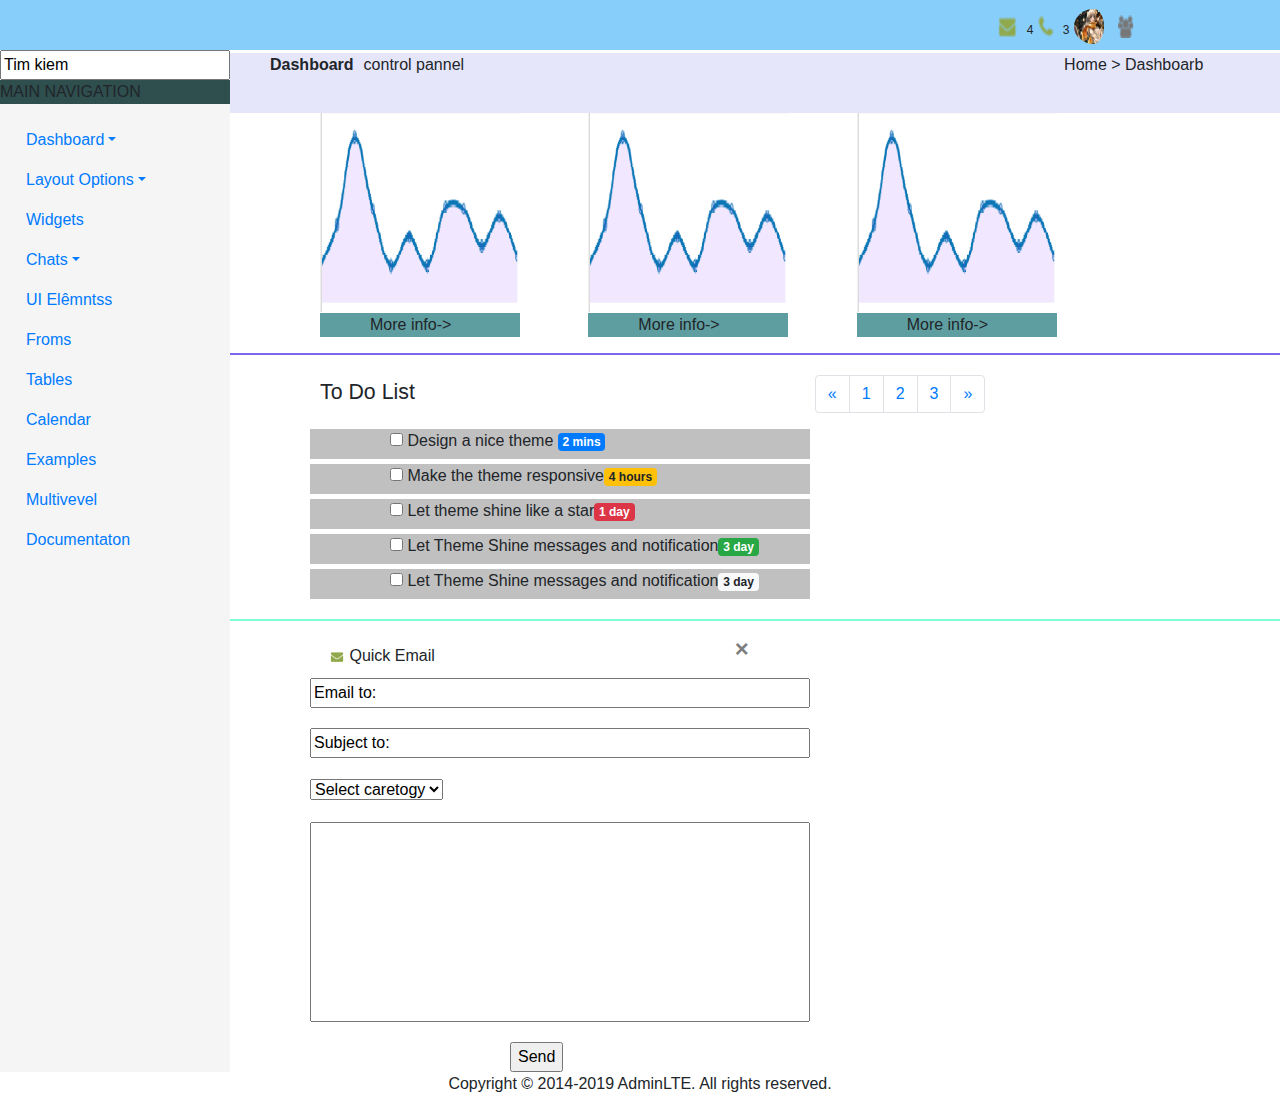
<file: public/source/index.html>
<!DOCTYPE html>
<html lang="en">
<head>
    <meta charset="UTF-8">
    <title>Title</title>
    <link rel="stylesheet" href="https://stackpath.bootstrapcdn.com/bootstrap/4.3.1/css/bootstrap.min.css" integrity="sha384-ggOyR0iXCbMQv3Xipma34MD+dH/1fQ784/j6cY/iJTQUOhcWr7x9JvoRxT2MZw1T" crossorigin="anonymous">
    <script src="https://code.jquery.com/jquery-3.3.1.slim.min.js" integrity="sha384-q8i/X+965DzO0rT7abK41JStQIAqVgRVzpbzo5smXKp4YfRvH+8abtTE1Pi6jizo" crossorigin="anonymous"></script>
    <script src="https://cdnjs.cloudflare.com/ajax/libs/popper.js/1.14.7/umd/popper.min.js" integrity="sha384-UO2eT0CpHqdSJQ6hJty5KVphtPhzWj9WO1clHTMGa3JDZwrnQq4sF86dIHNDz0W1" crossorigin="anonymous"></script>
    <script src="https://stackpath.bootstrapcdn.com/bootstrap/4.3.1/js/bootstrap.min.js" integrity="sha384-JjSmVgyd0p3pXB1rRibZUAYoIIy6OrQ6VrjIEaFf/nJGzIxFDsf4x0xIM+B07jRM" crossorigin="anonymous"></script>
</head>
<body>
<header>
    <div style="width: 100%;height: 50px;background-color: lightskyblue; padding-left: 78%; padding-top: 9px; position: relative; ">
        <img src="info1.png" height="22" width="25" style="padding-right: 5px;"/><sub> 4</sub>
        <img src="123.png" height="21" width="25"  style="padding-right: 5px;"/><sub>3</sub>
        <img src="cogai.jpg" alt="..."  height="35" width="40" class="rounded-circle" style="padding-right: 10px;">
        <img src="kk.png" height="23" width="25" style="padding-right: 9px;"/>
    </div>


</header>
<div style="width: 100% ;position: relative;float: left; ">
    <div class="right" style="width: 20%; height: 960px;background-color: whitesmoke; position: relative;display: table-cell; ">
        <div>
            <input type="text" value="Tim kiem"  style="width: 100%;">
            <p style="background-color: darkslategray;"> MAIN NAVIGATION</p>

        </div>
        <div style="padding-left: 10px;">
            <nav class="nav flex-column">
                <li class="nav-item dropdown" >
                    <a class="nav-link dropdown-toggle" data-toggle="dropdown" href="#" role="button" aria-haspopup="true" aria-expanded="false">Dashboard</a>
                    <div class="dropdown-menu">
                        <a class="dropdown-item" href="#">Action</a>
                        <a class="dropdown-item" href="#">Another action</a>
                        <a class="dropdown-item" href="#">Something else here</a>
                        <div class="dropdown-divider"></div>
                        <a class="dropdown-item" href="#">Separated link</a>
                    </div>
                </li>
                <li class="nav-item dropdown">
                    <a class="nav-link dropdown-toggle" data-toggle="dropdown" href="#" role="button" aria-haspopup="true" aria-expanded="false">Layout Options</a>
                    <div class="dropdown-menu">
                        <a class="dropdown-item" href="#">Action</a>
                        <a class="dropdown-item" href="#">Another action</a>
                        <a class="dropdown-item" href="#">Something else here</a>
                        <div class="dropdown-divider"></div>
                        <a class="dropdown-item" href="#">Separated link</a>
                    </div>
                </li>
                <li class="nav-item dropdown">
                    <a class="nav-link"  href="#">Widgets</a>

                </li>
                <li class="nav-item dropdown">
                    <a class="nav-link dropdown-toggle" data-toggle="dropdown" href="#" role="button" aria-haspopup="true" aria-expanded="false">Chats</a>
                    <div class="dropdown-menu">
                        <a class="dropdown-item" href="#">Action</a>
                        <a class="dropdown-item" href="#">Another action</a>
                        <a class="dropdown-item" href="#">Something else here</a>
                        <div class="dropdown-divider"></div>
                        <a class="dropdown-item" href="#">Separated link</a>
                    </div>
                </li>
                <li class="nav-item dropdown">
                    <a class="nav-link"  href="#">UI Elêmntss</a>

                </li>
                <li class="nav-item dropdown">
                    <a class="nav-link"  href="#">Froms</a>

                </li>
                <li class="nav-item dropdown">
                    <a class="nav-link"  href="#">Tables</a>

                </li>
                <li class="nav-item dropdown">
                    <a class="nav-link"  href="#">Calendar</a>

                </li>
                <li class="nav-item dropdown">
                    <a class="nav-link"  href="#">Examples</a>

                </li>
                <li class="nav-item dropdown">
                    <a class="nav-link"  href="#">Multivevel</a>

                </li>
                <li class="nav-item dropdown">
                    <a class="nav-link"  href="#">Documentaton</a>

                </li>

            </nav>

        </div>


    </div>
    <div  class="center" style="width: 80%; height: 300px;position: relative;display: table-cell;">
        <div class="Dashboard " style=" width:1050px;background-color: lavender; height: 60px; padding-left: 20px;">
            <div  style="display: table-cell; padding-left: 20px;" > <p ><span style="font-weight: bold; padding-right: 10px;">Dashboard</span>control pannel </p></div>
            <div style="display: table-cell; padding-left: 600px;"> Home   > Dashboarb</div>

        </div>
        <div style="padding-left: 90px; width: 100%;">
            <div style="width: 35%; display: table-cell; padding-right: 30px;">
                <img src="ngoc.jpg" height="200" width="200"/><br>
                 <div style="width: 200px;background-color: cadetblue"> <a style="background-color: cadetblue;padding-left: 50px;width: 200px; "> More info-></a></div>
            </div>
            <div style="width: 35%; display: table-cell;padding-right: 30px;">
                <img src="ngoc.jpg" height="200" width="200"/><br>
                <div style="width: 200px;background-color: cadetblue"> <a style="background-color: cadetblue;padding-left: 50px;width: 200px; "> More info-></a></div>
            </div>
            <div style="width: 35%; display: table-cell;padding-right: 30px;">
                <img src="ngoc.jpg" height="200" width="200"/><br>
                <div style="width: 200px;background-color: cadetblue"> <a style="background-color: cadetblue;padding-left: 50px;width: 200px; "> More info-></a></div>
            </div>


        </div>
       <hr style="border: 1px solid mediumslateblue;">
        <div style="margin-top: 20px;">
            <div style="display: table-cell; padding-left: 90px; ">
                <p style="font-size: 16pt;"> To Do List</p>
            </div>
            <div style="display: table-cell;padding-left: 400px;">
                <nav aria-label="Page navigation example">
                    <ul class="pagination">
                        <li class="page-item">
                            <a class="page-link" href="#" aria-label="Previous">
                                <span aria-hidden="true">&laquo;</span>
                            </a>
                        </li>
                        <li class="page-item"><a class="page-link" href="#">1</a></li>
                        <li class="page-item"><a class="page-link" href="#">2</a></li>
                        <li class="page-item"><a class="page-link" href="#">3</a></li>
                        <li class="page-item">
                            <a class="page-link" href="#" aria-label="Next">
                                <span aria-hidden="true">&raquo;</span>
                            </a>
                        </li>
                    </ul>
                </nav>

            </div>


        </div>
        <div style="margin-bottom: 20px;">
            <div  style="background-color: silver;width: 500px;height: 30px;padding-left: 80px;margin-left: 80px; margin-bottom: 5px;">

               <form>  <input type="checkbox"  style="padding-right: 10px;">
                   Design a nice theme <span class="badge badge-primary" >2 mins</span></form>

            </div>
            <div  style="background-color: silver;width: 500px;height: 30px;padding-left: 80px;margin-left: 80px;margin-bottom: 5px;">
                <form> <input type="checkbox" > Make the theme responsive<a href="#" class="badge badge-warning">4 hours</a></form>

            </div>
            <div style="background-color: silver;width: 500px;height: 30px;padding-left: 80px;margin-left: 80px;margin-bottom: 5px;">
                <form> <input type="checkbox"> Let theme shine like a star<a href="#" class="badge badge-danger">1 day</a></form>


            </div>
            <div style="background-color: silver;width: 500px;height: 30px;padding-left: 80px;margin-left: 80px;margin-bottom: 5px;">
                <form><input type="checkbox"> Let Theme Shine messages and notification<a href="#" class="badge badge-success">3 day</a></form>

            </div>
            <div style="background-color: silver;width: 500px;height: 30px;padding-left: 80px;margin-left: 80px;margin-bottom: 5px;">
                <form><input type="checkbox"> Let Theme Shine messages and notification<a href="#" class="badge badge-light">3 day</a></form>
            </div>
        </div>
        <hr style="border: 1px solid aquamarine">
        <div style="background-color: white; margin-left: 80px;">

            <div style="display: table-cell;"><span style=" margin-left: 20px;"> <img src="info1.png" height="12" width="15"/>  Quick Email</span></div>
            <div style="padding-left: 300px; display: table-cell;"><button type="button" class="close" data-dismiss="modal" aria-label="Close">
                <span aria-hidden="true">&times;</span>
            </button></div>
            <div style="margin-top: 10px;">
                <input type="text" value="Email to:" style="width: 500px; margin-bottom: 20px;">
            </div>
            <div style="margin-bottom: 20px;">
                <input type="text" value="Subject to:"  style="width: 500px;">
            </div>
            <div >
                <td style="display: table-cell; position: relative;background-color: silver;"><select>
                    <option>Select caretogy</option>
                    <option>Select caretogy</option>
                    <option>Select caretogy</option>
                </select>

                </td>


            </div>
            <div style="margin-top: 20px;">
                <input type="text" style="height: 200px;width: 500px;">
            </div>
            <div>
                <input type="submit" value="Send" style="margin-left: 200px;margin-top: 20px;">
            </div>
        </div>



    </div>





</div>
<footer>
   <p style="text-align: center;">Copyright © 2014-2019 AdminLTE. All rights reserved.</p>


</footer>

</body>
</html>
</file>
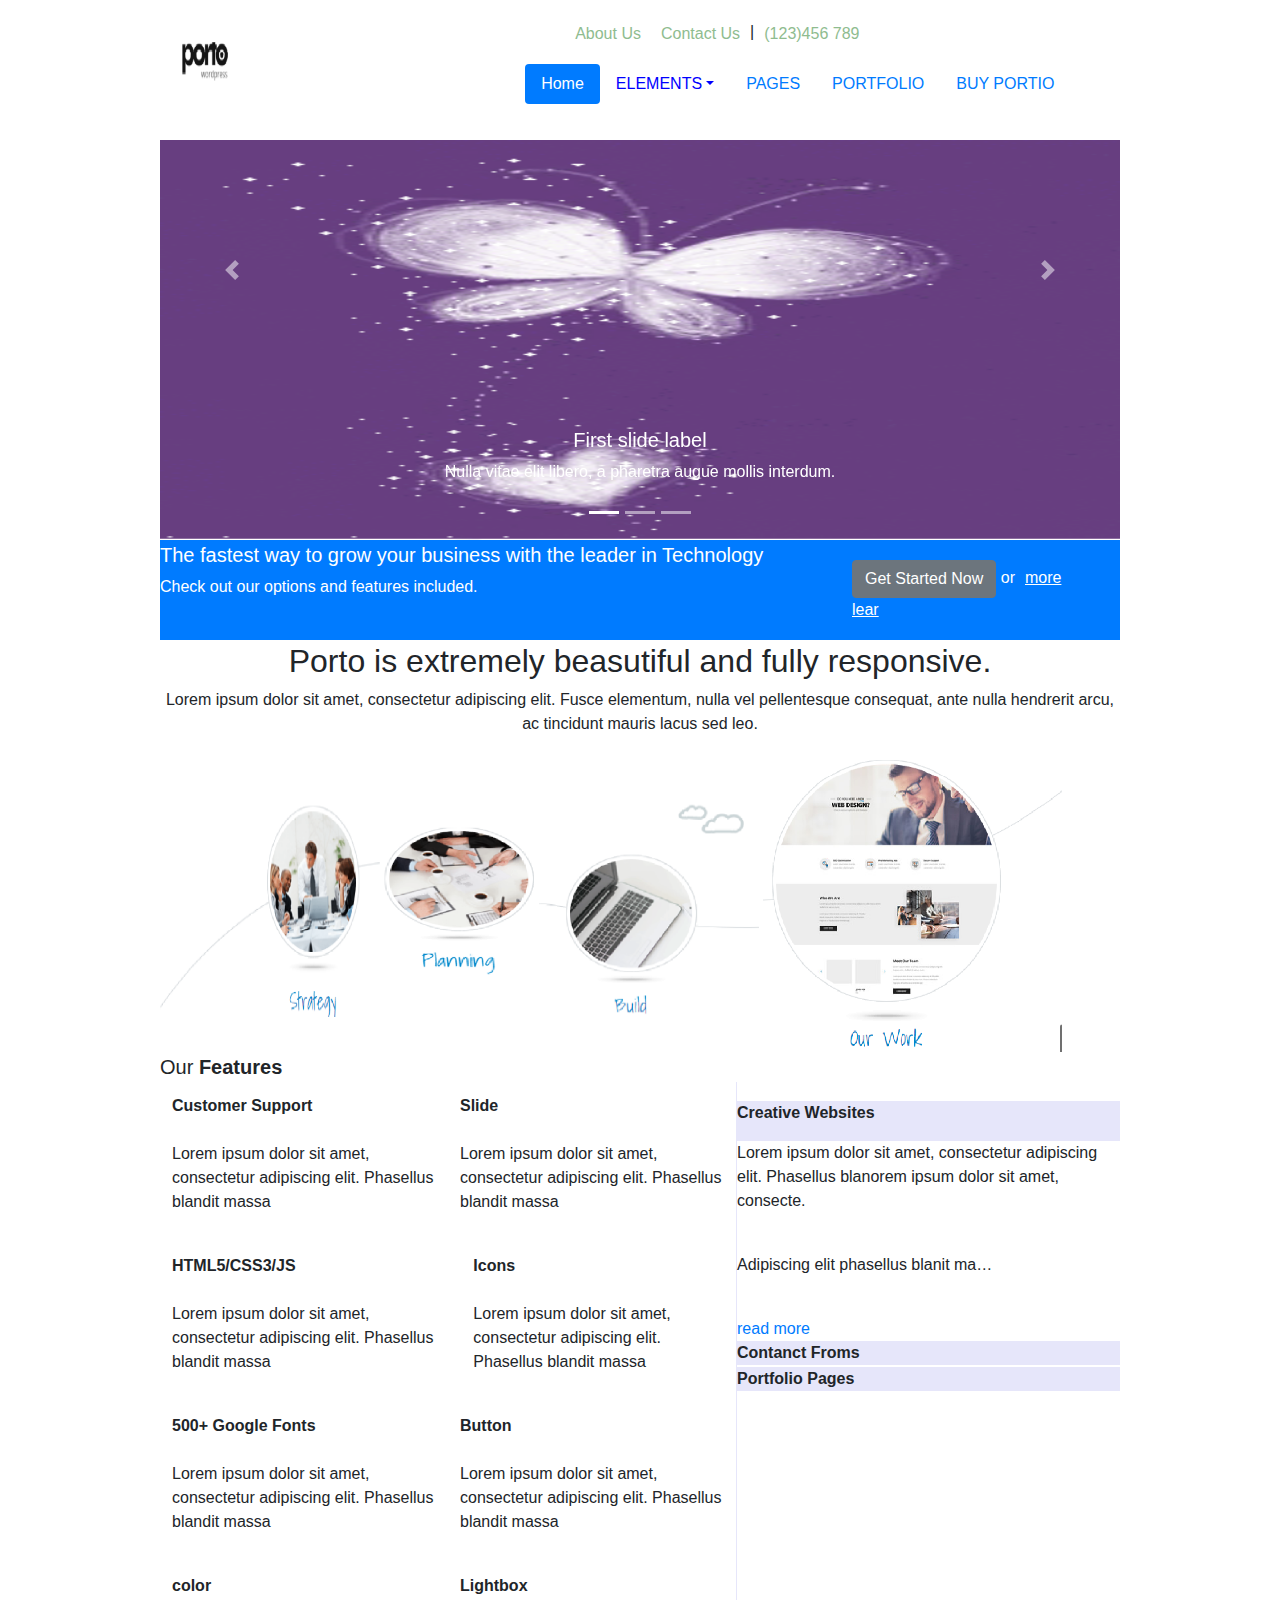
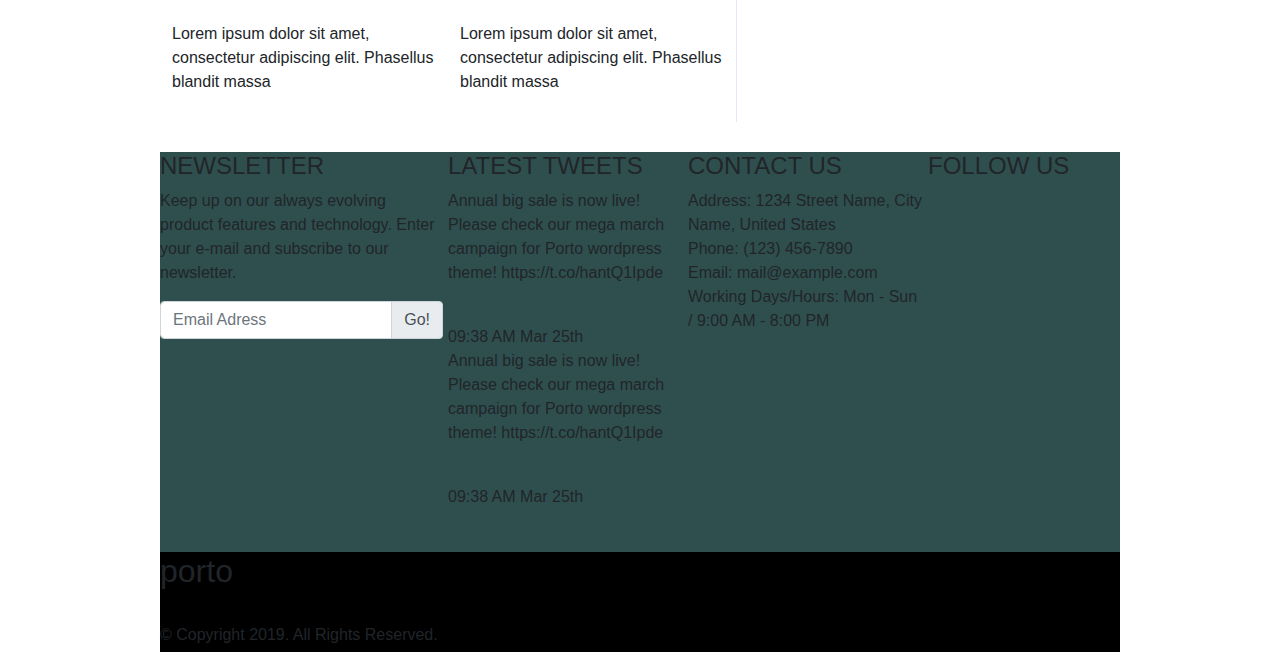
<file: public/source/layout.html>
<!DOCTYPE html>
<html lang="en">
<head>
    <meta charset="UTF-8">
    <title>Title</title>
    <link rel="stylesheet" href="https://stackpath.bootstrapcdn.com/bootstrap/4.3.1/css/bootstrap.min.css" integrity="sha384-ggOyR0iXCbMQv3Xipma34MD+dH/1fQ784/j6cY/iJTQUOhcWr7x9JvoRxT2MZw1T" crossorigin="anonymous">
    <script src="https://code.jquery.com/jquery-3.3.1.slim.min.js" integrity="sha384-q8i/X+965DzO0rT7abK41JStQIAqVgRVzpbzo5smXKp4YfRvH+8abtTE1Pi6jizo" crossorigin="anonymous"></script>
    <script src="https://cdnjs.cloudflare.com/ajax/libs/popper.js/1.14.7/umd/popper.min.js" integrity="sha384-UO2eT0CpHqdSJQ6hJty5KVphtPhzWj9WO1clHTMGa3JDZwrnQq4sF86dIHNDz0W1" crossorigin="anonymous"></script>
    <script src="https://stackpath.bootstrapcdn.com/bootstrap/4.3.1/js/bootstrap.min.js" integrity="sha384-JjSmVgyd0p3pXB1rRibZUAYoIIy6OrQ6VrjIEaFf/nJGzIxFDsf4x0xIM+B07jRM" crossorigin="anonymous"></script>
    <link type="text/css" rel="stylesheet" href="porto.css">
</head>
<body>
<div class="themeporto">
    <div class="header">
        <div class="porto">
          <a href="layout.html"> <img src="poto.jpg" height="40" width="50"/> </a>
        </div>

        <div class="left-header" >
            <nav class="nav" >
                <ul >
                    <li><a href="#"> About Us</a></li>
                    <li><a href="#"> Contact Us</a></li>
                    <li> |</li>
                    <li><a href="#"> (123)456 789</a></li>
                </ul>

            </nav>
            
            
            <div class="home">
                <ul class="nav nav-pills">
                    <li class="nav-item">
                        <a class="nav-link active" href="#">Home</a>
                    </li>
                    <li class="nav-item dropdown">
                        <a class="nav-link dropdown-toggle" data-toggle="dropdown" href="#" role="button" aria-haspopup="true" aria-expanded="false" style="color: blue">ELEMENTS</a>
                        <div class="dropdown-menu">
                            <a class="dropdown-item" href="#">Action</a>
                            <a class="dropdown-item" href="#">Another action</a>
                            <a class="dropdown-item" href="#">Something else here</a>
                            <a class="dropdown-item" href="#">Separated link</a>
                        </div>
                    </li>
                    <li class="nav-item" >
                        <a class="nav-link" href="#"> PAGES</a>
                    </li>
                    <li class="nav-item">
                        <a class="nav-link" href="#"> PORTFOLIO</a>
                    </li>
                    <li class="nav-item">
                        <a class="nav-link" href="#"> BUY PORTIO</a>
                    </li>



                </ul>

            </div>

        </div>

    </div>
    <div class="slide">
        <div class="bd-example" >
            <div id="carouselExampleCaptions" class="carousel slide" data-ride="carousel">
                <ol class="carousel-indicators">
                    <li data-target="#carouselExampleCaptions" data-slide-to="0" class="active"></li>
                    <li data-target="#carouselExampleCaptions" data-slide-to="1"></li>
                    <li data-target="#carouselExampleCaptions" data-slide-to="2"></li>
                </ol>
                <div class="carousel-inner">
                    <div class="carousel-item active">
                        <img src="12.gif " style="height: 400px" class="d-block w-100" alt="">
                        <div class="carousel-caption d-none d-md-block">
                            <h5>First slide label</h5>
                            <p>Nulla vitae elit libero, a pharetra augue mollis interdum.</p>
                        </div>
                    </div>
                    <div class="carousel-item">
                        <img src="13.gif" style="height: 400px"  class="d-block w-100" alt="...">
                        <div class="carousel-caption d-none d-md-block">
                            <h5>Second slide label</h5>
                            <p>Lorem ipsum dolor sit amet, consectetur adipiscing elit.</p>
                        </div>
                    </div>
                    <div class="carousel-item">
                        <img src="14.gif"style="height: 400px"  class="d-block w-100" alt="...">
                        <div class="carousel-caption d-none d-md-block">
                            <h5>Third slide label</h5>
                            <p>Praesent commodo cursus magna, vel scelerisque nisl consectetur.</p>
                        </div>
                    </div>
                </div>
                <a class="carousel-control-prev" href="#carouselExampleCaptions" role="button" data-slide="prev">
                    <span class="carousel-control-prev-icon" aria-hidden="true"></span>
                    <span class="sr-only">Previous</span>
                </a>
                <a class="carousel-control-next" href="#carouselExampleCaptions" role="button" data-slide="next">
                    <span class="carousel-control-next-icon" aria-hidden="true"></span>
                    <span class="sr-only">Next</span>
                </a>
            </div>
        </div>

    </div>
    <div class="bottom-slide" >
        <div class="Technology">
            <strong style="display: block;font-size: 1.25em;font-weight: 500;padding-bottom: 5px;">The fastest way to grow your business with the leader in Technology</strong>
            <p> Check out our options and features included.</p>

        </div>
        <div class="more-learn">
            <button type="button" class="btn btn-secondary"> Get Started Now</button>
           <span>or<a href="layout.html" style="text-decoration: underline;margin-left: 10px; color: white;">more lear</a></span>
        </div>

    </div>
    <div class="content">
        <div class="responsive" style="text-align: center;">
            <h2> Porto is
            <span> extremely</span>
                beasutiful and fully responsive.
            </h2>
            <p>
                Lorem ipsum dolor sit amet, consectetur adipiscing elit. Fusce elementum, nulla vel pellentesque consequat, ante nulla hendrerit arcu, ac tincidunt mauris lacus sed leo.

            </p>

        </div>
        <div class="circle" >

            <img src="stra.jpg" height="220" width="220"  style="margin-top: 10px;"/>
            <img src="play.jpg" height="150" width="150"/>
            <img src="buil.jpg" height="220" width="220"  style="margin-top: 10px;"/>
            <img src="ou.jpg" height="300" width="300"/></div>
        <div class="center"  style="height: 700px;">

               <span style="font-size: 15pt;"> Our <strong>Features</strong> </span>
            <div class="ngoc" style="width: 100%; float: left;">

                <div class="Support" style="width: 60%; position: relative;display: table-cell;">
                    <div>
                        <table class="table table-borderless">
                            <thead>
                            <tr>

                                <th scope="col">Customer Support</th>
                                <th scope="col">Slide</th>

                            </tr>
                            </thead>
                            <tbody>
                            <tr>

                                <td>Lorem ipsum dolor sit amet, consectetur adipiscing elit. Phasellus blandit massa</td>
                                <td>Lorem ipsum dolor sit amet, consectetur adipiscing elit. Phasellus blandit massa</td>

                            </tr>




                            </tbody>
                        </table>

                    </div>
                    <div>
                        <table class="table table-borderless">
                            <thead>
                            <tr>

                                <th scope="col">HTML5/CSS3/JS</th>
                                <th scope="col">Icons</th>

                            </tr>
                            </thead>
                            <tbody>
                            <tr>

                                <td>Lorem ipsum dolor sit amet, consectetur adipiscing elit. Phasellus blandit massa</td>
                                <td>Lorem ipsum dolor sit amet, consectetur adipiscing elit. Phasellus blandit massa</td>

                            </tr>




                            </tbody>
                        </table>

                    </div>
                    <div>
                        <table class="table table-borderless">
                            <thead>
                            <tr>

                                <th scope="col">500+ Google Fonts</th>
                                <th scope="col">Button</th>

                            </tr>
                            </thead>
                            <tbody>
                            <tr>

                                <td>Lorem ipsum dolor sit amet, consectetur adipiscing elit. Phasellus blandit massa</td>
                                <td>Lorem ipsum dolor sit amet, consectetur adipiscing elit. Phasellus blandit massa</td>

                            </tr>




                            </tbody>
                        </table>

                    </div>
                    <div>
                        <table class="table table-borderless">
                            <thead>
                            <tr>

                                <th scope="col">color</th>
                                <th scope="col">Lightbox</th>

                            </tr>
                            </thead>
                            <tbody>
                            <tr>

                                <td>Lorem ipsum dolor sit amet, consectetur adipiscing elit. Phasellus blandit massa</td>
                                <td>Lorem ipsum dolor sit amet, consectetur adipiscing elit. Phasellus blandit massa</td>

                            </tr>




                            </tbody>
                        </table>

                    </div>

                </div>
                <div class="right-item" style="width: 40%;  display: table-cell;position: relative; border-left: 1px solid lavender;">
                    <div class="creative" style="background-color: lavender; height: 40px;">
                        <strong> Creative Websites</strong>
                    </div>
                    <div>
                        <p>
                            Lorem ipsum dolor sit amet, consectetur adipiscing elit. Phasellus blanorem ipsum dolor sit amet, consecte.
                        </p><br/>
                        <p>Adipiscing elit phasellus blanit ma…</p><br/>
                        <a href="layout.html" style="text-decoration: none;"> read more</a>

                    </div>
                    <div class="Contants" style="background-color: lavender; margin-bottom: 2px;">
                            <strong>Contanct Froms</strong>
                    </div>
                    <div class="Porfo" style="background-color: lavender; ">
                            <strong>Portfolio Pages</strong>
                    </div>



                </div>


            </div>
            <div>

            </div>

        </div>
        <div>

        </div>
        <div>

        </div>

    </div>
    <div class="finally-content" style=" height: 400px; background-color: darkslategray; float: left;" >
        <div class="news" style="width: 30%; position: relative; display: table-cell; padding-right: 5px; ">
            <h4> NEWSLETTER</h4>
            <P>Keep up on our always evolving product features and technology. Enter your e-mail and subscribe to our newsletter.</P>
            <div class="input-group mb-3">
                <input type="text" class="form-control" placeholder="Email Adress" aria-label="Recipient's username" aria-describedby="basic-addon2">
                <div class="input-group-append">
                    <span class="input-group-text" id="basic-addon2">Go!</span>
                </div>
            </div>


        </div>

        <div class="Lastest" style="width: 25%;position: relative;display: table-cell;padding-right: 5px;  ">
            <h4> LATEST TWEETS</h4>
            <div>
                <p>Annual big sale is now live! Please check our mega march campaign for Porto wordpress theme! https://t.co/hantQ1Ipde</p>
                <br/> 09:38 AM Mar 25th

            </div>
            <div>
                <p>Annual big sale is now live! Please check our mega march campaign for Porto wordpress theme! https://t.co/hantQ1Ipde</p>
                <br/> 09:38 AM Mar 25th

            </div>


        </div>

        <div class="Phone" style="width: 25%; display: table-cell; position: relative; padding-right: 5px; ">
            <h4> CONTACT US</h4>
            <p>Address: 1234 Street Name, City Name, United States <br/>Phone: (123) 456-7890<br/> Email: mail@example.com<br/> Working Days/Hours: Mon - Sun / 9:00 AM - 8:00 PM </p>

        </div>

        <div class="follow " style=" width: 20%; display: table-cell;position: relative;">
            <h4> FOLLOW US</h4>

        </div>



    </div>
    <div class="footer" style="background-color:black; height: 100px; margin-top: 400px;">
        <h2>porto</h2><br>
        <p> © Copyright 2019. All Rights Reserved.</p>

    </div>
</div>



</body>
</html>
</file>
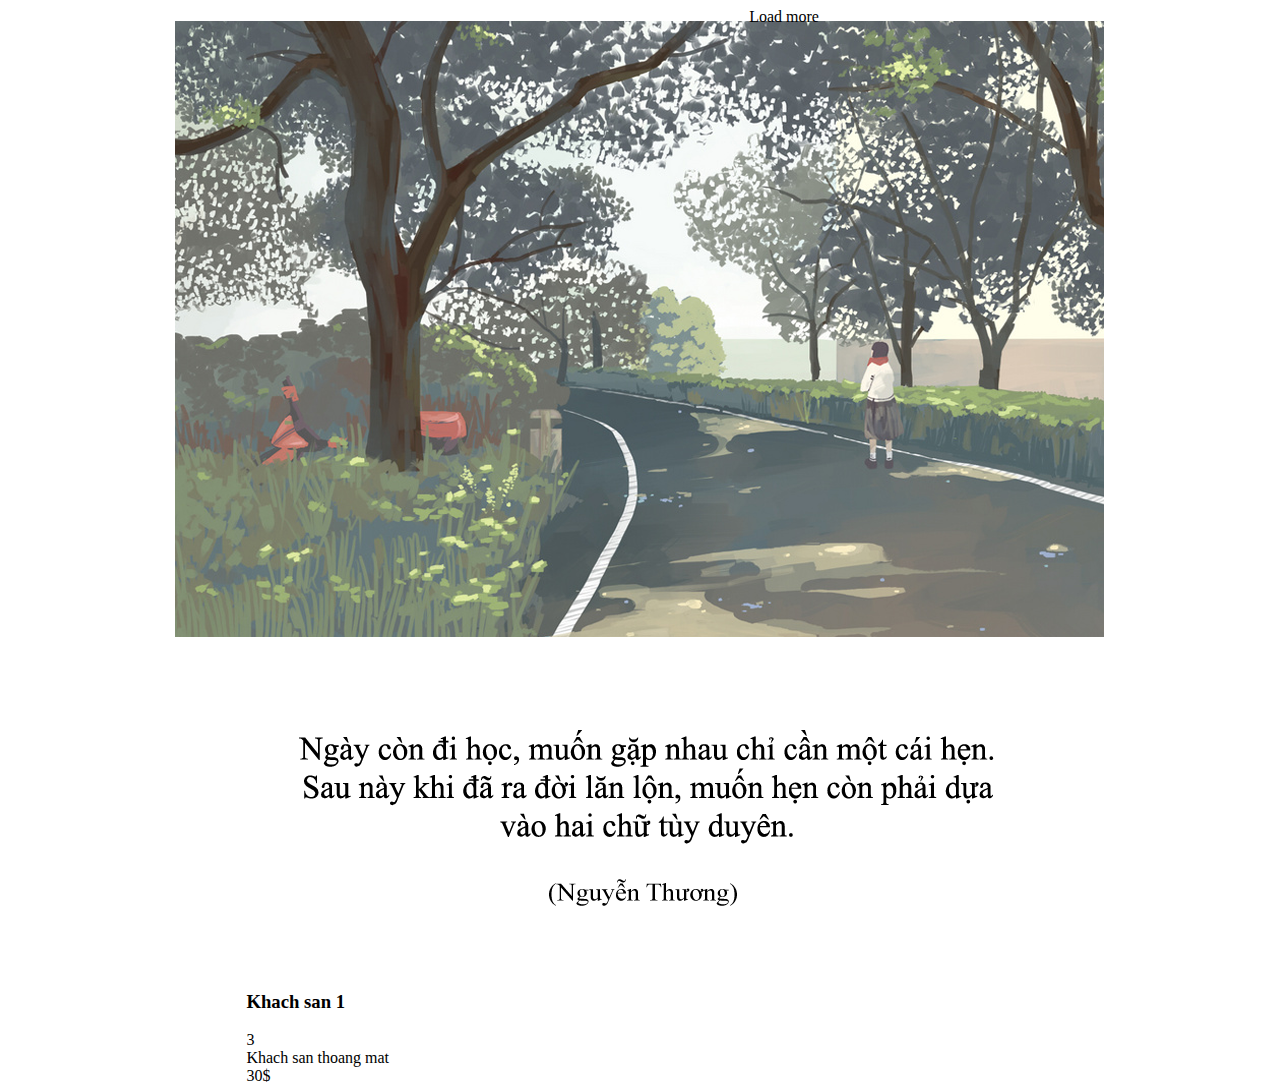
<file: public/source/ListHotel.html>
<!DOCTYPE html>
<html lang="en">
<head>
    <meta charset="UTF-8">
    <title>ListHotel</title>
    <link type="text/css" rel="stylesheet" href="stylesheet.css">
</head>
<body>
<DIV class="List-Hotel">
    <div class="item">
        <div class="image">
            <img src="1.png ">

        </div>
        <div class="right">
            <h3> Khach san 1</h3>
            <div class="star">3 </div>
            <div class="description"> Khach san thoang mat</div>
            <div class="price"> 30$</div>

        </div>

    </div>
    <div class="footer">
        <div class="load-more">
       Load more
        </div>
    </div>


</DIV>


</body>
</html>
</file>
<file: public/source/porto.css>
.themeporto,.header,.slide,.bottom-slide,.content,.finally-content,.footer{
    width: 960px;
    margin: 0 auto;
}
.header{
    float: left;
    height: 100px;
    margin:20px;

}
.porto{
    width: 20%;
    position: relative;
    display: table-cell;
    vertical-align: middle;

}
.left-header{
    width:75%;
    display: table-cell;
    position: relative;
    vertical-align: middle;
    padding-left: 150px;


}
.bottom-slide{
    height: 100px;
    background-color: #007bff;
    color: white;
}
.Technology{
    float: left;
    width: 70%;
}
.more-learn{
    float: left;
    width: 25%;
    margin: 20px;
}



.ul li{

    padding: 0;
    margin: 0;

}
.nav ul li{
    float: left;
    list-style: none;
}
.nav ul li a{
    padding: 2px 10px;
    display: block;
   text-decoration: none;
    color:darkseagreen ;
}
</file>
<file: public/source/stylesheet.css>
.List-Hotel{
    width: 960px;
    margin: 0 auto;
}
.item {
    float: left;
    width: 30%;




}
.right{
    float: right;
    width: 70%;


}
.footer{
    text-align: center;

}
</file>
